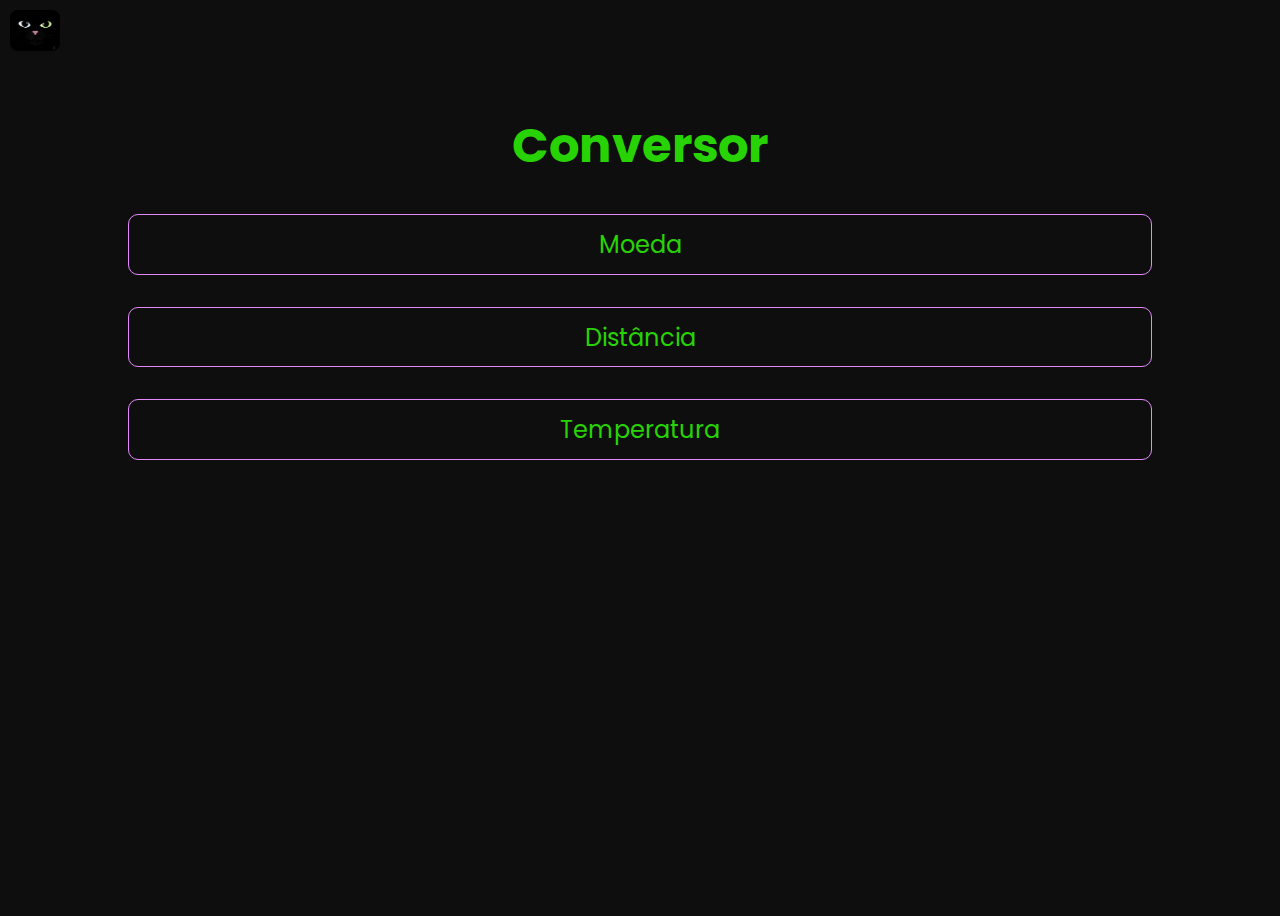
<file: index.html>
<!DOCTYPE html>
<html lang="pt-BR">
  <head>
    <meta charset="UTF-8">
    <meta http-equiv="X-UA-Compatible" content="IE=edge">
    <meta name="viewport" content="width=device-width, initial-scale=1.0">
    <link rel="stylesheet" href="./css/style.css">
    <link rel="preconnect" href="https://fonts.googleapis.com">
    <link rel="preconnect" href="https://fonts.gstatic.com" crossorigin>
    <link href="https://fonts.googleapis.com/css2?family=Poppins:ital,wght@0,200;0,300;0,400;1,300;1,400&family=Roboto:wght@100;300;400;500;700&display=swap" rel="stylesheet">

    <title>Conversor</title>
  </head>
  <body>
    <nav>
      <div>
        <a href="index.html">
          <img src="image/gato-preto.png" class="logo">    </nav>
        </a>
        <!-- <ul>
          <li>
            <a href="index.html">
              <h3>Home</h3>
            </a>
          </li>
        </ul> -->
      </div>
    </nav>
    <div class="container">
      <h1 class="page-title">
        Conversor
      </h1>
      <div class="container-box">
        <div class="box">
          <a href="currency.html" class="title">
            Moeda
          </a>
        </div>
        <div class="box">
          <a href="distance.html" class="title">
            Distância
          </a>
        </div>
        <div class="box">
          <a href="temperature.html" class="title">
            Temperatura
          </a>
        </div>
      </div>
    </div>
  </body>
</html>
</file>
<file: css/style.css>
body {
  font-family: 'Poppins', sans-serif;
  background-color: #000000f1;
  background-size: cover;
  background-position: center top;
  background-repeat: no-repeat;
  height: 100vh;
}

nav {
  display: flex;
}

.container {
  text-align: center;
  padding: 40px;
}

.container-2 {
  text-align: center;
  padding: 10px;
}

.container-box {
  display: block;
  justify-content: space-around;
}
.box {
  margin: 2rem 5rem;
  align-content: center;
  padding: 1%;
  border-style: solid;
  border-width: 1.5px;
  border-color: #e389ff;
  border-radius: 10px;
}

.page-title {
  color: #28d305;
  margin: 10px 0 10px;
  font-size: 3rem;
}

.logo {
  width: 50px;
  margin: 2px;
  border-radius: 8px;
}

.title {
  color: #28d305;
  margin: 10px 0 10px;
  font-size: 1.5rem;
}

.convert {
  background-color:#e389ff;
  color: #000000;
  text-align: center;
  width: 185px;
  margin-top: 4px ;
}

h2 {
  color: #28d305;
  margin: 2px;
}

h3 {
  color: #e389ff;
  margin: 5px;
}

a {
  text-decoration: none;
}

form {
  font-size: 140%;
  color: #e389ff;
}

form input {
  border-color: #e389ff;
  border-radius: 10px;
  line-height: 20px;
  padding-left: 15px;
}

form select {
  border-color: #e389ff;
  border-radius: 10px;
  height: 25px;
  width: 120px;
}
</file>
